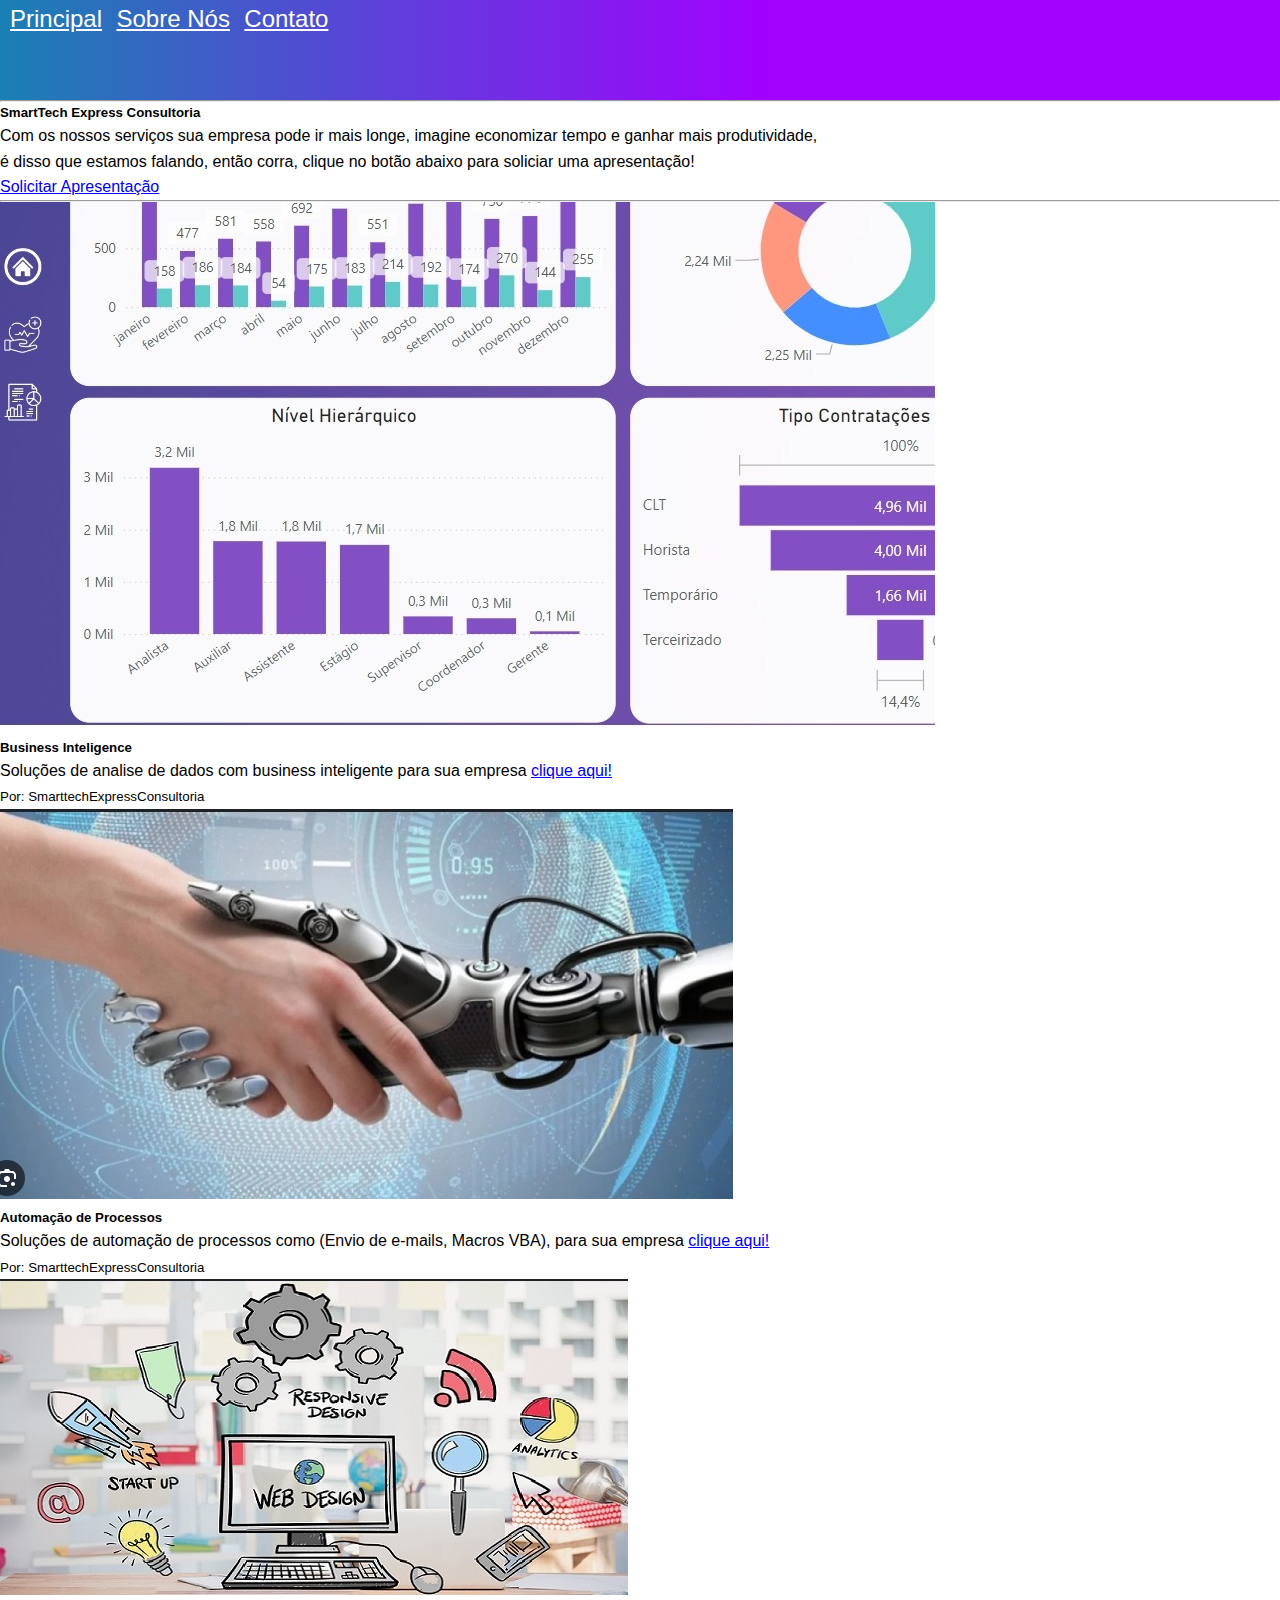
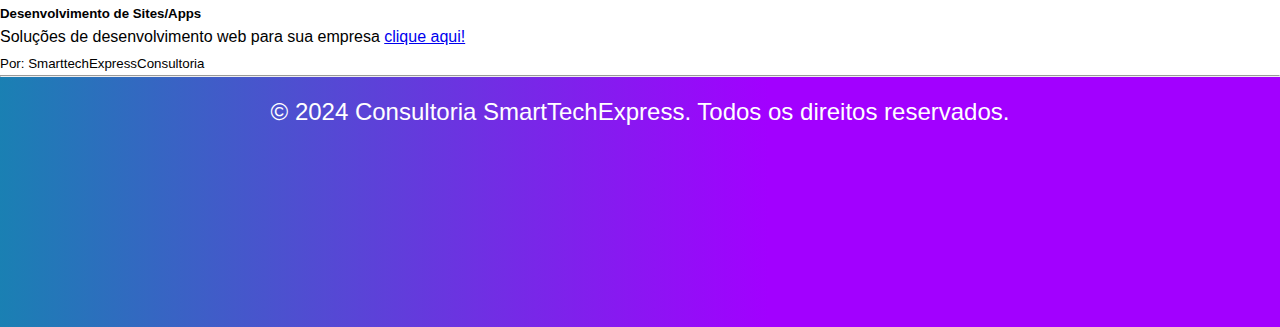
<file: index.html>
<!DOCTYPE html>
<html lang="pt-BR">
<head>
    <meta charset="UTF-8">
    <meta name="viewport" content="width=device-width, initial-scale=1.0">
    <link rel="stylesheet" href="https://stackpath.bootstrapcdn.com/bootstrap/4.1.3/css/bootstrap.min.css" integrity="sha384-MCw98/SFnGE8fJT3GXwEOngsV7Zt27NXFoaoApmYm81iuXoPkFOJwJ8ERdknLPMO" crossorigin="anonymous">
    <title>Página Principal - Consultoria</title>
    <link rel="stylesheet" href="css/styles.css">


</head>
<body>
  <header class="sticky-top">
    <nav class="sticky-top navbar navbar-dark p-4 navegacao">
        <span class="text-muted">
            <a href="index.html">Principal</a>
            <a href="sobre.html">Sobre Nós</a>
            <a href="contato.html">Contato</a>
        </span>
    </nav>        
  
  </header>
  <section class="container">
    <hr>

    <div class="card text-center">
        <div class="card-header">
          
        </div>
        <div class="card-body">
          <h5 class="card-title">SmartTech Express Consultoria</h5>
          <p class="card-text">Com os nossos serviços sua empresa pode ir mais longe, imagine economizar tempo e ganhar mais produtividade, <br>
                            é disso que estamos falando, então corra, clique no botão abaixo para soliciar uma apresentação!


          </p>
          <a href="contato.html" class="btn btn-primary">Solicitar Apresentação</a>
        </div>
        <div class="card-footer text-muted">
          
        </div>
      </div>

    <hr>

    <main>        
        <div class="card-deck">
        <div class="card">
            <img class="card-img-top" src="img/fundo.jpg" alt="Imagem de capa do card">
            <div class="card-body">
                <h5 class="card-title">Business Inteligence</h5>
                <p class="card-text">Soluções de analise de dados com business inteligente para sua empresa <a href="analise.html">clique aqui!</a></p>
                <p class="card-text"><small class="text-muted">Por: SmarttechExpressConsultoria</small></p>
            </div>
          </div>
          <div class="card">
            <img class="card-img-top" src="img/automacao.jpg" alt="Imagem de capa do card">
            <div class="card-body">
              
              <h5 class="card-title">Automação de Processos</h5>
              <p class="card-text">Soluções de automação de processos como (Envio de e-mails, Macros VBA), para sua empresa <a href="automacao.html">clique aqui!</a></p>
              <p class="card-text"><small class="text-muted">Por: SmarttechExpressConsultoria</small></p>
            </div>
          </div>
          <div class="card">
            <img class="card-img-top" src="img/desenvol.jpg" alt="Imagem de capa do card">
            <div class="card-body">
                <h5 class="card-title">Desenvolvimento de Sites/Apps</h5>
                    <p class="card-text">Soluções de desenvolvimento web para sua empresa <a href="desenvolvimento.html">clique aqui!</a></p>
                    <p class="card-text"><small class="text-muted">Por: SmarttechExpressConsultoria</small></p>
            </div>
          </div>
      </div>
    </main>
</section>
<hr>
<footer>
  <nav class="navbar navbar-dark">
   <span>
    <p>&copy; 2024 Consultoria SmartTechExpress. Todos os direitos reservados.</p>    
   </span>
</nav>        
</footer>

    <script src="js/script.js"></script>
</body>
<script src="https://code.jquery.com/jquery-3.3.1.slim.min.js" integrity="sha384-q8i/X+965DzO0rT7abK41JStQIAqVgRVzpbzo5smXKp4YfRvH+8abtTE1Pi6jizo" crossorigin="anonymous"></script>
<script src="https://cdnjs.cloudflare.com/ajax/libs/popper.js/1.14.3/umd/popper.min.js" integrity="sha384-ZMP7rVo3mIykV+2+9J3UJ46jBk0WLaUAdn689aCwoqbBJiSnjAK/l8WvCWPIPm49" crossorigin="anonymous"></script>
<script src="https://stackpath.bootstrapcdn.com/bootstrap/4.1.3/js/bootstrap.min.js" integrity="sha384-ChfqqxuZUCnJSK3+MXmPNIyE6ZbWh2IMqE241rYiqJxyMiZ6OW/JmZQ5stwEULTy" crossorigin="anonymous"></script>
</html>
</file>
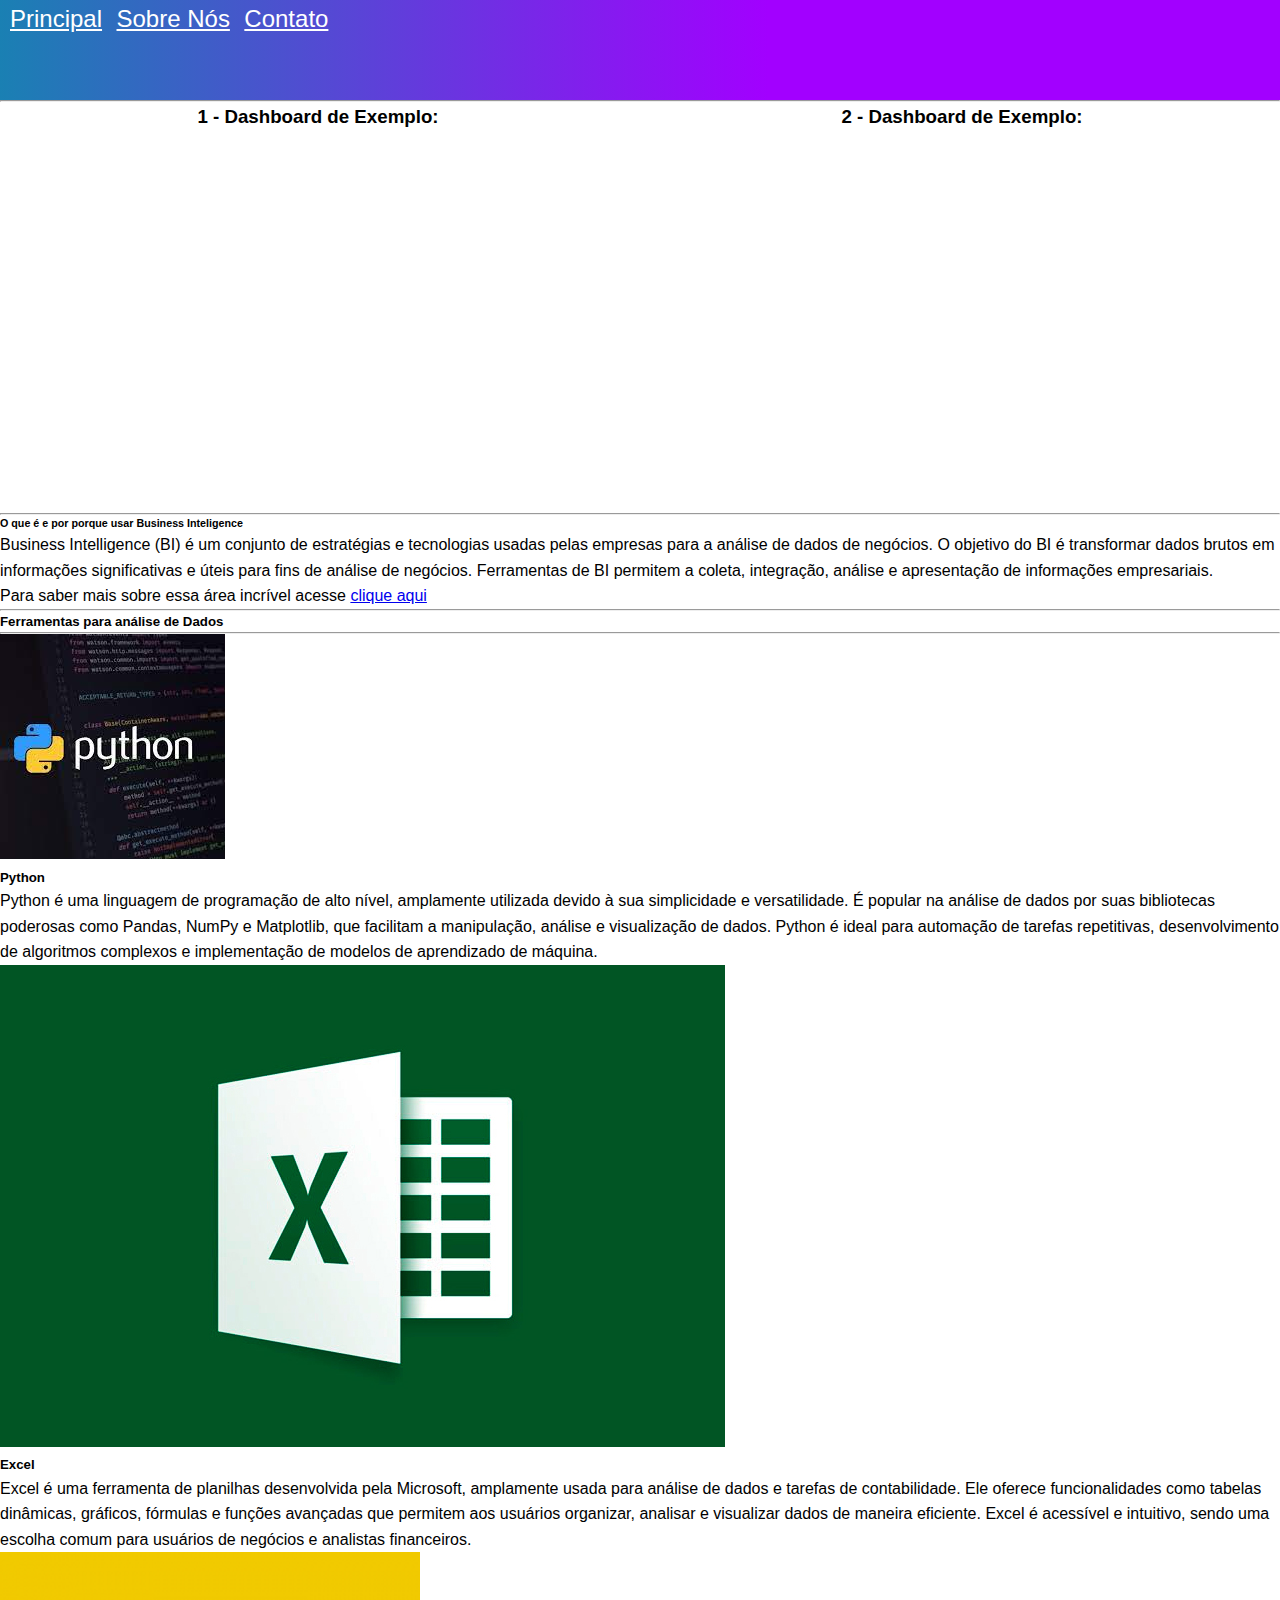
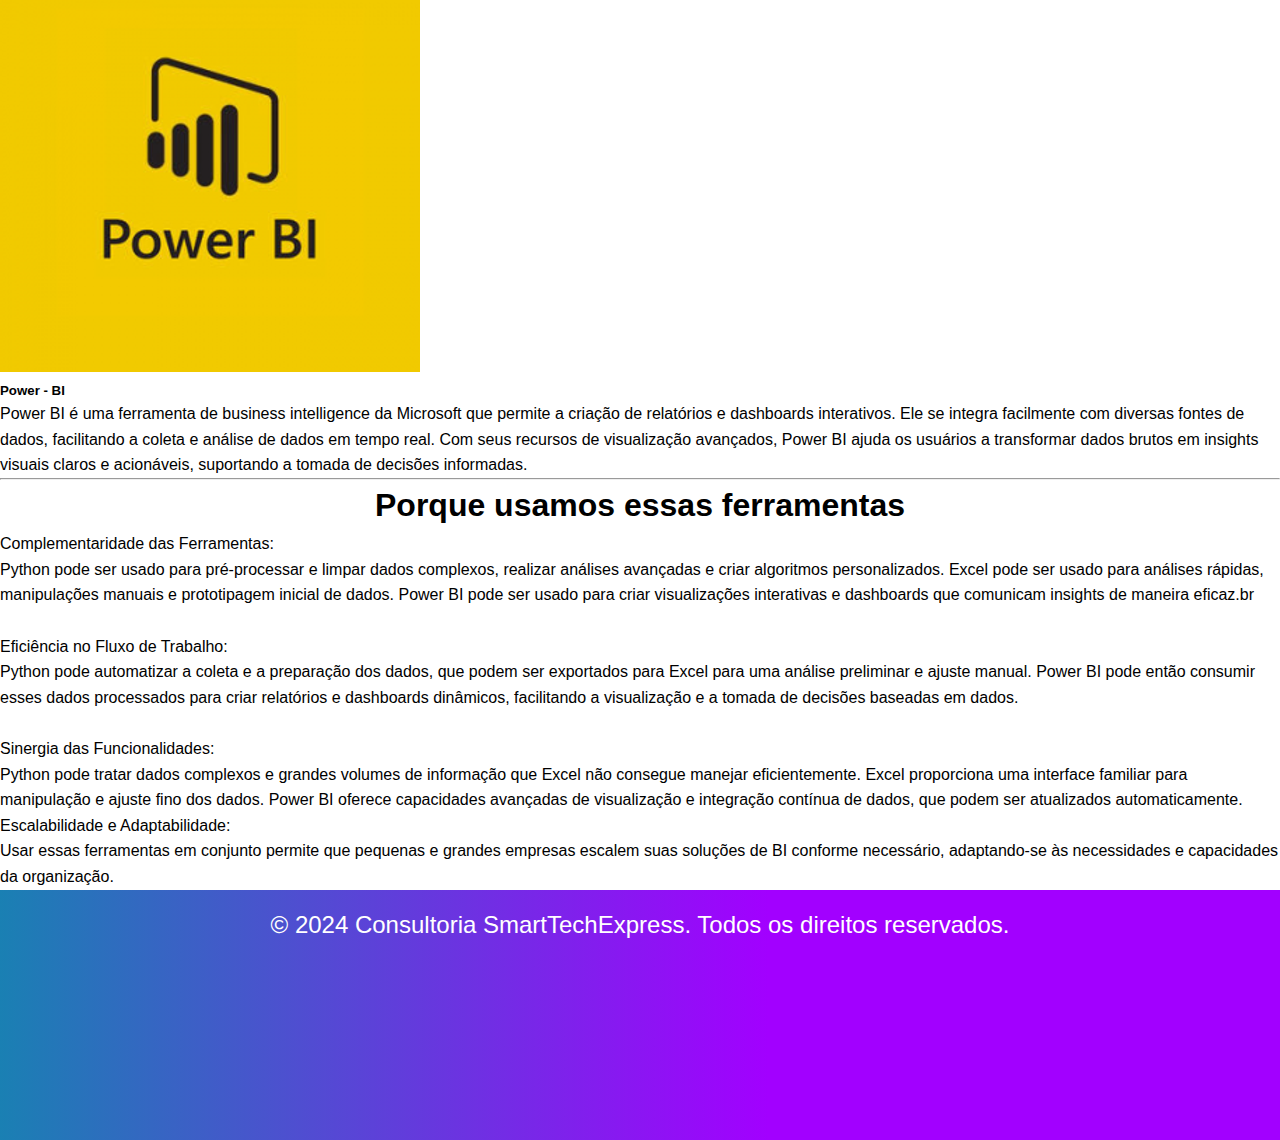
<file: analise.html>
<!DOCTYPE html>
<html lang="pt-BR">
<head>
    <meta charset="UTF-8">
    <meta name="viewport" content="width=device-width, initial-scale=1.0">
    <link rel="stylesheet" href="https://stackpath.bootstrapcdn.com/bootstrap/4.1.3/css/bootstrap.min.css" integrity="sha384-MCw98/SFnGE8fJT3GXwEOngsV7Zt27NXFoaoApmYm81iuXoPkFOJwJ8ERdknLPMO" crossorigin="anonymous">
    <title>Analise de dados & BI</title>
    <link rel="stylesheet" href="css/styles.css">
</head>
<body>
  <header class="sticky-top">
  <nav class="sticky-top navbar navbar-dark p-4 navegacao">
      <span class="text-muted">
          <a href="index.html">Principal</a>
          <a href="sobre.html">Sobre Nós</a>
          <a href="contato.html">Contato</a>
      </span>
  </nav>        

</header>

<section class="container">    
    
    <hr>
      <div id="sessaoDash">
        <div id="dash1">
          <h3>1 - Dashboard de Exemplo:</h3>
          <iframe title="DashRhApresentacao" width="100%" height="373.5" src="https://app.powerbi.com/view?r=eyJrIjoiZTlkY2IyNDAtMzMyZS00Y2JiLTg3ZjMtYmQxM2UxM2JmMTdjIiwidCI6IjU3NTkwOTdlLWE1MjEtNDRhOS1hYjc2LTRmYzAyY2JmNGJjMiJ9&pageName=3dde544fd7b8f7437e83" frameborder="0" allowFullScreen="true"></iframe>
        </div>
        <div id="dash2">
          <h3>2 - Dashboard de Exemplo:</h3>
          <iframe title="DashboardFinanceiro" width="100%" height="373.5" src="https://app.powerbi.com/view?r=eyJrIjoiYTE1MTJiZDgtNzMyOS00ZjkwLThhNDMtZDEzYjMzNTY4ZjhjIiwidCI6IjU3NTkwOTdlLWE1MjEtNDRhOS1hYjc2LTRmYzAyY2JmNGJjMiJ9" frameborder="0" allowFullScreen="true"></iframe>
        </div>
      </div>
   
    <hr>

    <div class="card text-center">
        <div class="card-header">
          <!-- <h2>Análise de Dados e Bussiness Inteligence</h2> -->

        </div>
            <div class="jumbotron">
            <h6 class="display-4">O que é e por porque usar Business Inteligence</h6>
            <p class="lead">
                Business Intelligence (BI) é um conjunto de estratégias e tecnologias usadas pelas empresas 
                para a análise de dados de negócios. O objetivo do BI é transformar dados brutos em informações significativas 
                e úteis para fins de análise de negócios. Ferramentas de BI permitem a coleta, integração, análise e apresentação de informações empresariais.

            </p>
            
            <p>Para saber mais sobre essa área incrível acesse <a href="https://blog.dsacademy.com.br/categoria/analise-de-negocios/">clique aqui</a></p>
            <!-- <a class="btn btn-primary btn-lg" href="https://blog.dsacademy.com.br/categoria/analise-de-negocios/" role="button">Leia mais</a> -->
          
          
        </div>
    </div>

    <hr>

    <main>   
        <h5>Ferramentas para análise de Dados</h2>
          
        <hr>
        <div class="card-deck">
            
            <div class="card">
              <img class="card-img-top" src="img/python.jpg" alt="Imagem de capa do card">
              <div class="card-body">
                <h5 class="card-title">Python</h5>
                <p class="card-text">
                    Python é uma linguagem de programação de alto nível, amplamente utilizada devido à sua simplicidade e versatilidade.
                     É popular na análise de dados por suas bibliotecas poderosas como Pandas, NumPy e Matplotlib, que facilitam a manipulação, 
                     análise e visualização de dados. Python é ideal para automação de tarefas repetitivas, desenvolvimento de algoritmos complexos e 
                     implementação de modelos de aprendizado de máquina.

                </p>
                <!-- <p class="card-text"><small class="text-muted">Atualizados 3 minutos atrás</small></p> -->
              </div>
            </div>
            <div class="card">
              <img class="card-img-top" src="img/excel.jpg" alt="Imagem de capa do card">
              <div class="card-body">
                <h5 class="card-title">Excel</h5>
                <p class="card-text">
                    Excel é uma ferramenta de planilhas desenvolvida pela Microsoft, amplamente usada para análise de dados e tarefas de contabilidade. 
                    Ele oferece funcionalidades como tabelas dinâmicas, gráficos, fórmulas e funções avançadas que permitem aos usuários organizar, 
                    analisar e visualizar dados de maneira eficiente. 
                    
                    Excel é acessível e intuitivo, sendo uma escolha comum para usuários de negócios e analistas financeiros.

                </p>
                <!-- <p class="card-text"><small class="text-muted">Atualizados 3 minutos atrás</small></p> -->
              </div>
            </div>
            <div class="card">
              <img class="card-img-top" src="img/powerbi.jpg" alt="Imagem de capa do card">
              <div class="card-body">
                <h5 class="card-title">Power - BI</h5>
                <p class="card-text">
                    Power BI é uma ferramenta de business intelligence da Microsoft que permite a criação de relatórios
                     e dashboards interativos. Ele se integra facilmente com diversas fontes de dados, facilitando a coleta e análise de dados em tempo real. Com seus recursos de visualização avançados, Power BI ajuda os usuários a transformar dados brutos em insights visuais claros e acionáveis, suportando a tomada de decisões informadas.

                </p>
                <!-- <p class="card-text"><small class="text-muted">Atualizados 3 minutos atrás</small></p> -->
              </div>
            </div>
        </div>     

          <hr>

          <div class="jumbotron jumbotron-fluid">
            <div class="container">
              <h1 class="display-4">Porque usamos essas ferramentas</h1>
              <p class="lead">

                Complementaridade das Ferramentas:
                <br>
                              
                Python pode ser usado para pré-processar e limpar dados complexos, realizar análises avançadas e criar algoritmos personalizados.
                Excel pode ser usado para análises rápidas, manipulações manuais e prototipagem inicial de dados.
                Power BI pode ser usado para criar visualizações interativas e dashboards que comunicam insights de maneira eficaz.br
                <br><br>
                Eficiência no Fluxo de Trabalho: <br>
                Python pode automatizar a coleta e a preparação dos dados, que podem ser exportados para Excel para uma análise preliminar e ajuste manual.
                Power BI pode então consumir esses dados processados para criar relatórios e dashboards dinâmicos, facilitando a visualização e a tomada de decisões baseadas em dados.
                <br><br>
                Sinergia das Funcionalidades:
                <br>
                Python pode tratar dados complexos e grandes volumes de informação que Excel não consegue manejar eficientemente.
                Excel proporciona uma interface familiar para manipulação e ajuste fino dos dados.
                Power BI oferece capacidades avançadas de visualização e integração contínua de dados, que podem ser atualizados automaticamente.
                Escalabilidade e Adaptabilidade:
                <br>
                Usar essas ferramentas em conjunto permite que pequenas e grandes empresas escalem suas soluções de BI conforme necessário, adaptando-se às necessidades e capacidades da organização.


              </p>
            </div>
          </div>

    </main>
</section>
    <footer>
         <nav class="navbar navbar-dark">
          <span>
            <p>&copy; 2024 Consultoria SmartTechExpress. Todos os direitos reservados.</p>    
          </span>
      </nav>        
    </footer>

    <script src="js/script.js"></script>
</body>
<script src="https://code.jquery.com/jquery-3.3.1.slim.min.js" integrity="sha384-q8i/X+965DzO0rT7abK41JStQIAqVgRVzpbzo5smXKp4YfRvH+8abtTE1Pi6jizo" crossorigin="anonymous"></script>
<script src="https://cdnjs.cloudflare.com/ajax/libs/popper.js/1.14.3/umd/popper.min.js" integrity="sha384-ZMP7rVo3mIykV+2+9J3UJ46jBk0WLaUAdn689aCwoqbBJiSnjAK/l8WvCWPIPm49" crossorigin="anonymous"></script>
<script src="https://stackpath.bootstrapcdn.com/bootstrap/4.1.3/js/bootstrap.min.js" integrity="sha384-ChfqqxuZUCnJSK3+MXmPNIyE6ZbWh2IMqE241rYiqJxyMiZ6OW/JmZQ5stwEULTy" crossorigin="anonymous"></script>
</html>
</file>
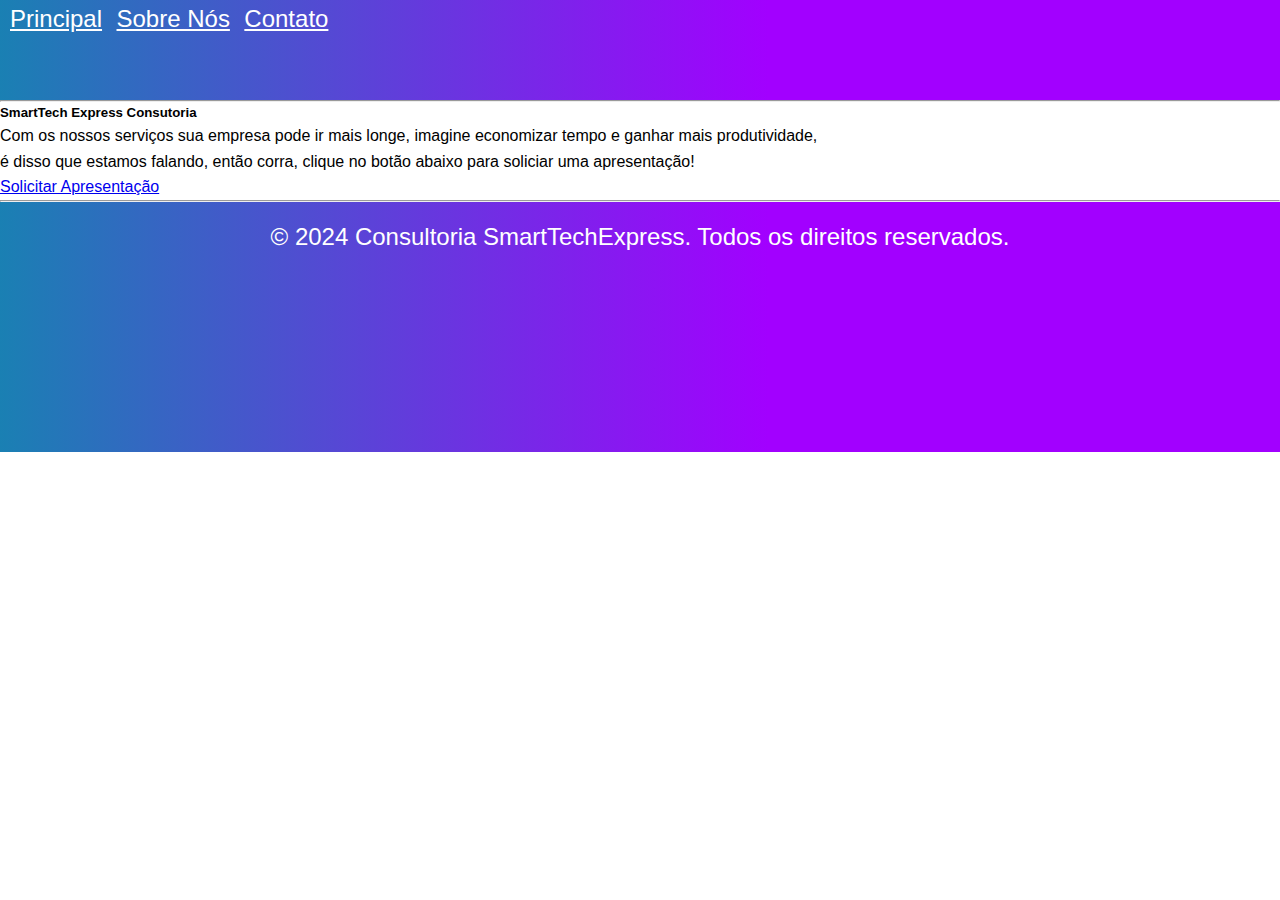
<file: automacao.html>
<!DOCTYPE html>
<html lang="pt-BR">
<head>
    <meta charset="UTF-8">
    <meta name="viewport" content="width=device-width, initial-scale=1.0">
    <link rel="stylesheet" href="https://stackpath.bootstrapcdn.com/bootstrap/4.1.3/css/bootstrap.min.css" integrity="sha384-MCw98/SFnGE8fJT3GXwEOngsV7Zt27NXFoaoApmYm81iuXoPkFOJwJ8ERdknLPMO" crossorigin="anonymous">
    <title>Analise de dados & BI</title>
    <link rel="stylesheet" href="css/styles.css">
</head>
<body>
  <header class="sticky-top">
    <nav class="sticky-top navbar navbar-dark p-4 navegacao">
        <span class="text-muted">
            <a href="index.html">Principal</a>
            <a href="sobre.html">Sobre Nós</a>
            <a href="contato.html">Contato</a>
        </span>
    </nav>        
  
  </header>

<section class="container">
    <hr>

    <div class="card text-center">
        <div class="card-header">
          
        </div>
        <div class="card-body">
          <h5 class="card-title">SmartTech Express Consutoria</h5>
          <p class="card-text">Com os nossos serviços sua empresa pode ir mais longe, imagine economizar tempo e ganhar mais produtividade, <br>
                            é disso que estamos falando, então corra, clique no botão abaixo para soliciar uma apresentação!


          </p>
          <a href="contato.html" class="btn btn-primary">Solicitar Apresentação</a>
        </div>
        <div class="card-footer text-muted">
          
        </div>
      </div>

    <hr>

    <main>        

    </main>
  
 </section>
      <footer>
        <nav class="navbar navbar-dark">
         <span>
          <p>&copy; 2024 Consultoria SmartTechExpress. Todos os direitos reservados.</p>    
         </span>
     </nav>        
  </footer>

    <script src="js/script.js"></script>
</body>
<script src="https://code.jquery.com/jquery-3.3.1.slim.min.js" integrity="sha384-q8i/X+965DzO0rT7abK41JStQIAqVgRVzpbzo5smXKp4YfRvH+8abtTE1Pi6jizo" crossorigin="anonymous"></script>
<script src="https://cdnjs.cloudflare.com/ajax/libs/popper.js/1.14.3/umd/popper.min.js" integrity="sha384-ZMP7rVo3mIykV+2+9J3UJ46jBk0WLaUAdn689aCwoqbBJiSnjAK/l8WvCWPIPm49" crossorigin="anonymous"></script>
<script src="https://stackpath.bootstrapcdn.com/bootstrap/4.1.3/js/bootstrap.min.js" integrity="sha384-ChfqqxuZUCnJSK3+MXmPNIyE6ZbWh2IMqE241rYiqJxyMiZ6OW/JmZQ5stwEULTy" crossorigin="anonymous"></script>
</html>
</file>
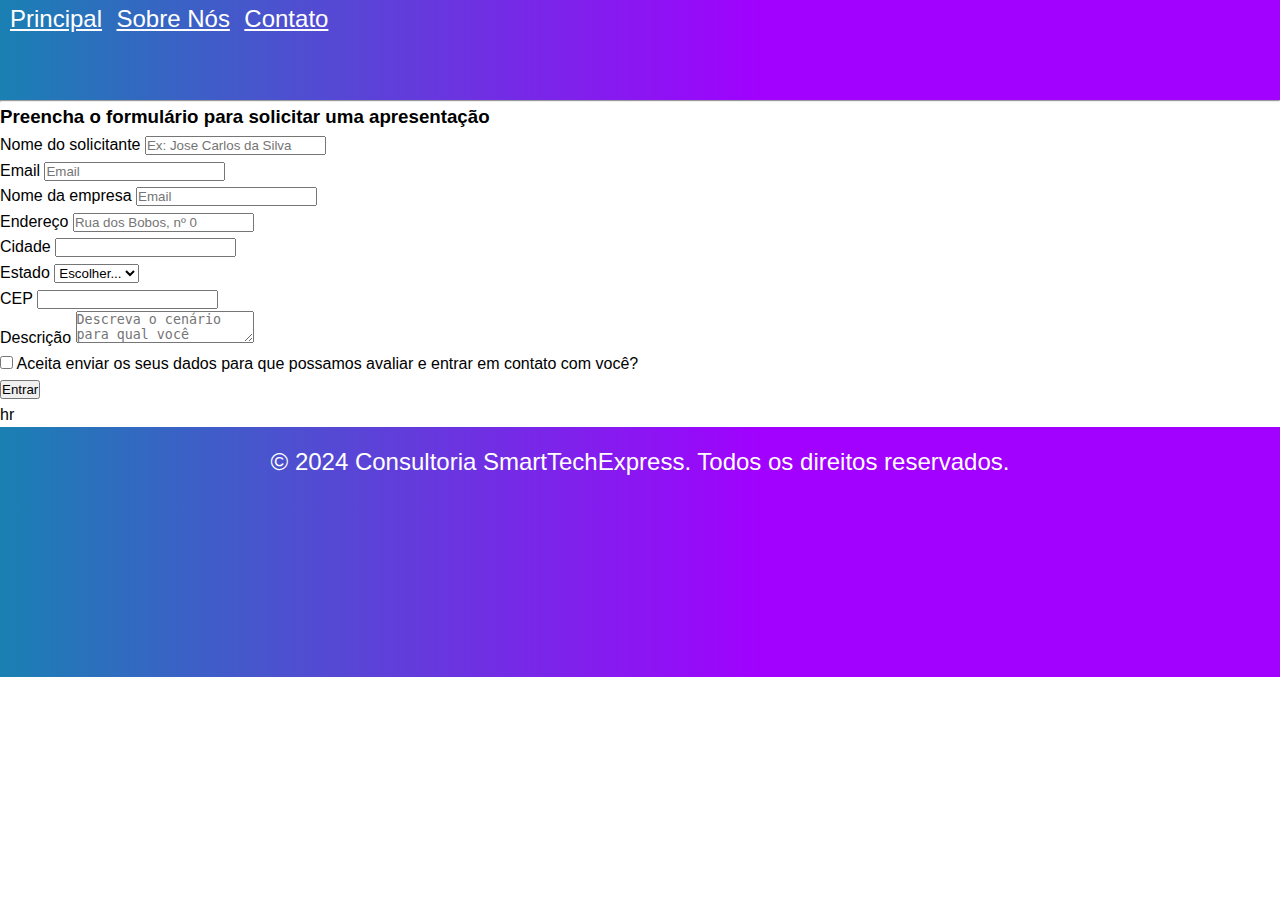
<file: contato.html>
<!DOCTYPE html>
<html lang="pt-BR">
<head>
    <meta charset="UTF-8">
    <meta name="viewport" content="width=device-width, initial-scale=1.0">
    <link rel="stylesheet" href="https://stackpath.bootstrapcdn.com/bootstrap/4.1.3/css/bootstrap.min.css" integrity="sha384-MCw98/SFnGE8fJT3GXwEOngsV7Zt27NXFoaoApmYm81iuXoPkFOJwJ8ERdknLPMO" crossorigin="anonymous">
    <title>Contato - Consultoria</title>
    <link rel="stylesheet" href="css/styles.css">
</head>
<body>
  <header class="sticky-top">
    <nav class="sticky-top navbar navbar-dark p-4 navegacao">
        <span class="text-muted">
            <a href="index.html">Principal</a>
            <a href="sobre.html">Sobre Nós</a>
            <a href="contato.html">Contato</a>
        </span>
    </nav>        
  
  </header>
<section class="container">
    <hr>
      <main>
          <section class="contact">
              <div>
                  <form>
                      <h3>Preencha o formulário para solicitar uma apresentação</h3>
                      <div class="form-group">
                          <label for="nome">Nome do solicitante</label>
                          <input type="text" class="form-control" id="nome" placeholder="Ex: Jose Carlos da Silva">
                        </div>
                      <div class="form-row">
                        <div class="form-group col-md-6">
                          <label for="inputEmail4">Email</label>
                          <input type="email" class="form-control" id="inputEmail4" placeholder="Email">
                        </div>
                        <div class="form-group col-md-6">
                          <label for="inputEmail4">Nome da empresa</label>
                          <input type="email" class="form-control" id="inputEmail4" placeholder="Email">
                        </div>                  
                      </div>
                      <div class="form-group">
                        <label for="inputAddress">Endereço</label>
                        <input type="text" class="form-control" id="inputAddress" placeholder="Rua dos Bobos, nº 0">
                      </div>                
                      <div class="form-row">
                        <div class="form-group col-md-6">
                          <label for="inputCity">Cidade</label>
                          <input type="text" class="form-control" id="inputCity">
                        </div>
                        <div class="form-group col-md-4">
                          <label for="inputEstado">Estado</label>
                          <select id="inputEstado" class="form-control">
                            <option selected>Escolher...</option>
                            <option>...</option>
                          </select>
                        </div>
                        <div class="form-group col-md-2">
                          <label for="inputCEP">CEP</label>
                          <input type="text" class="form-control" id="inputCEP">
                        </div>
                      </div>
                      <div class="form-group">
                          <label for="descri">Descrição</label>
                          <textarea name="descri" id="descri" placeholder="Descreva o cenário para qual você procura uma solução..."></textarea>
                        </div>
                      <div class="form-group">
                        <div class="form-check">
                          <input class="form-check-inpu" type="checkbox" id="descricao">
                          <label class="form-check-label" for="descricao">
                            Aceita enviar os seus dados para que possamos avaliar e entrar em contato com você?
                          </label>
                        </div>
                      </div>
                      <button type="submit" class="btn btn-primary">Entrar</button>
                    </form>
              </div>
            
      </main>


</section>
hr
<footer>
  <nav class="navbar navbar-dark">
    <span>
      <p>&copy; 2024 Consultoria SmartTechExpress. Todos os direitos reservados.</p>    
    </span>
  </nav>        
</footer>
    <script src="js/script.js"></script>
</body>
<script src="https://code.jquery.com/jquery-3.3.1.slim.min.js" integrity="sha384-q8i/X+965DzO0rT7abK41JStQIAqVgRVzpbzo5smXKp4YfRvH+8abtTE1Pi6jizo" crossorigin="anonymous"></script>
<script src="https://cdnjs.cloudflare.com/ajax/libs/popper.js/1.14.3/umd/popper.min.js" integrity="sha384-ZMP7rVo3mIykV+2+9J3UJ46jBk0WLaUAdn689aCwoqbBJiSnjAK/l8WvCWPIPm49" crossorigin="anonymous"></script>
<script src="https://stackpath.bootstrapcdn.com/bootstrap/4.1.3/js/bootstrap.min.js" integrity="sha384-ChfqqxuZUCnJSK3+MXmPNIyE6ZbWh2IMqE241rYiqJxyMiZ6OW/JmZQ5stwEULTy" crossorigin="anonymous"></script>
</html>
</file>
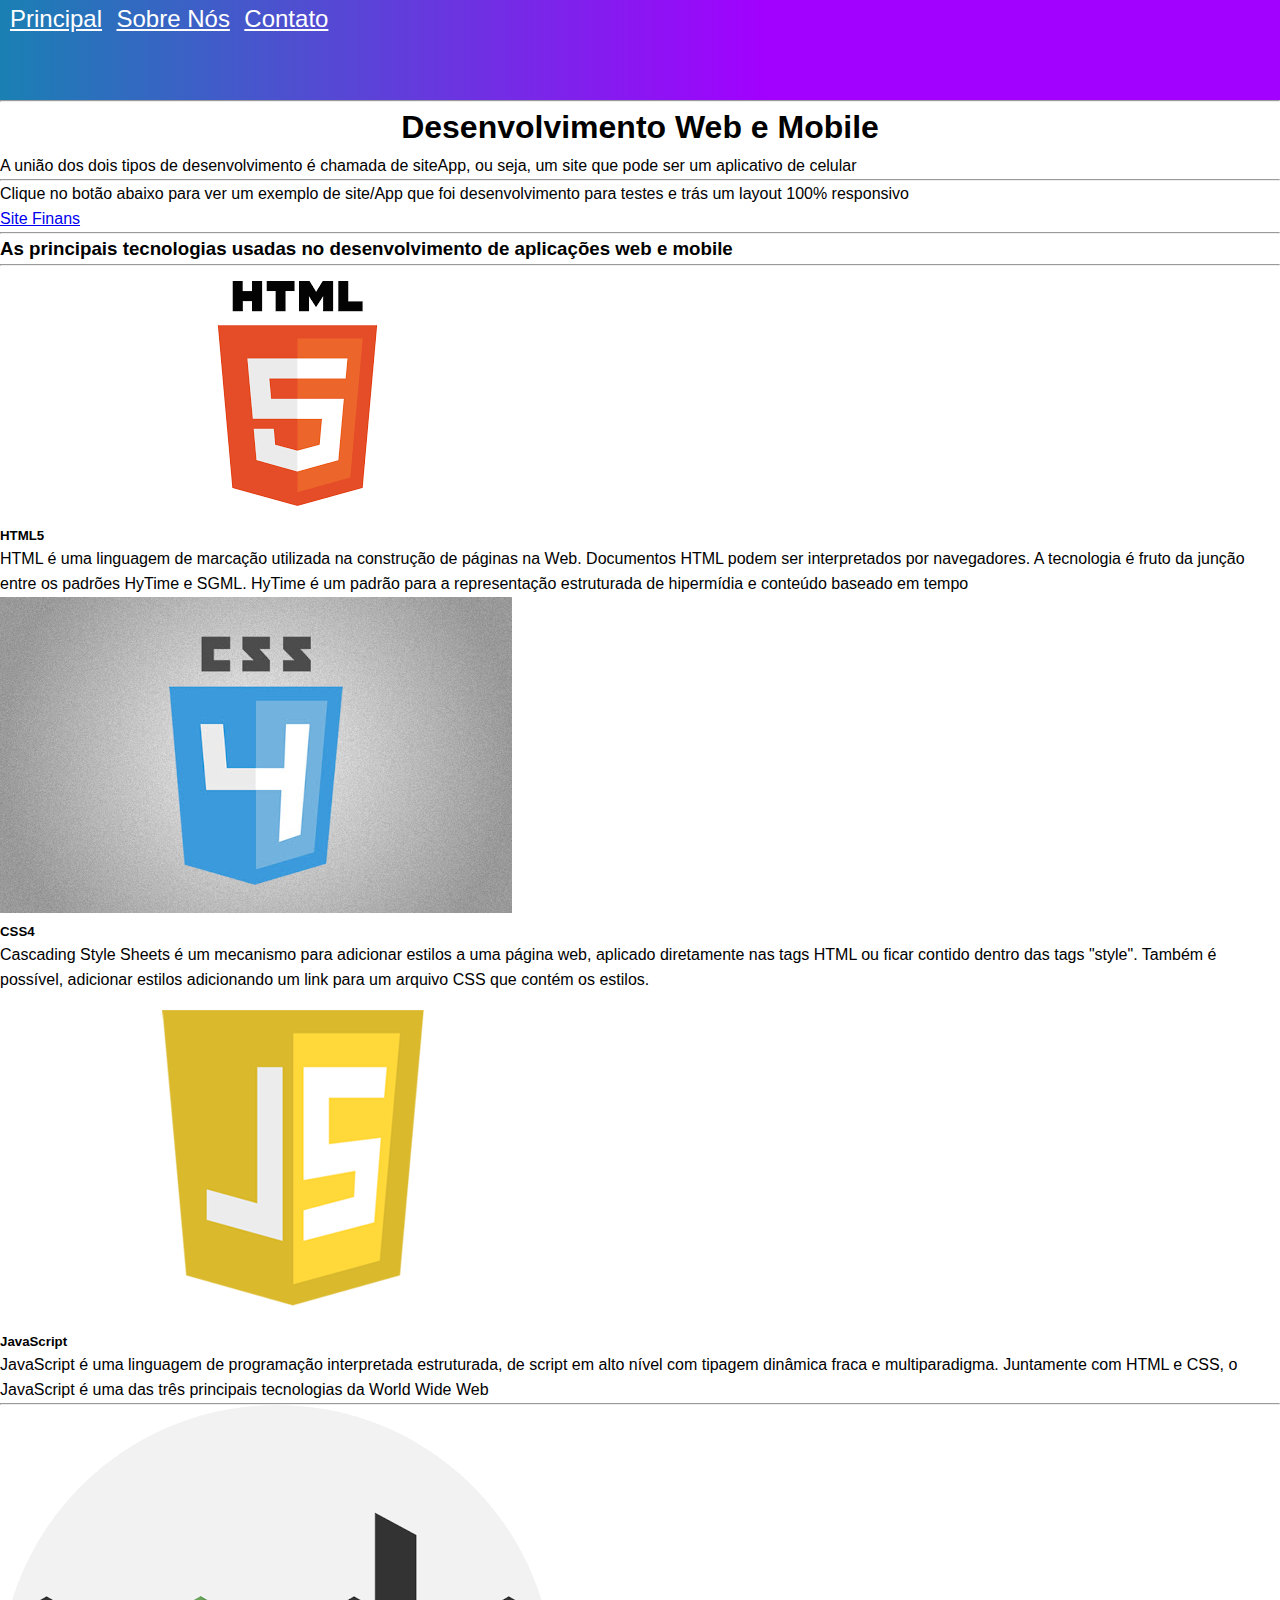
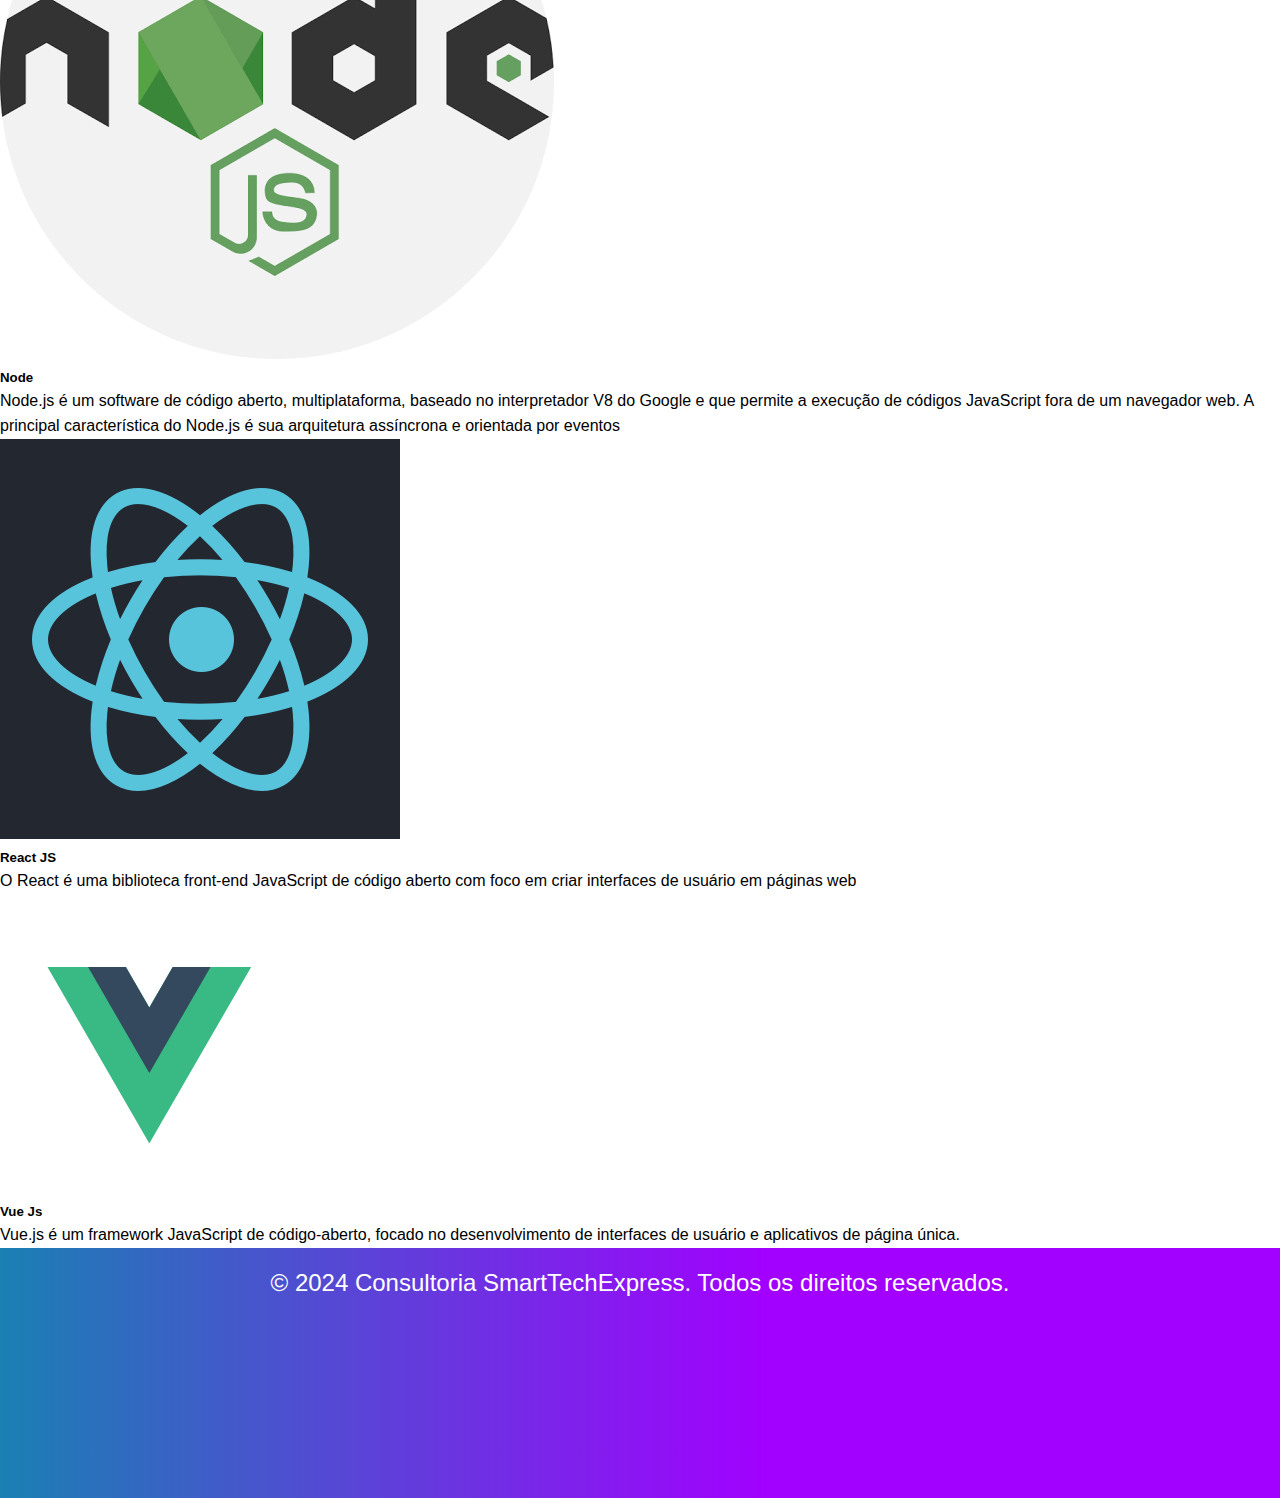
<file: desenvolvimento.html>
<!DOCTYPE html>
<html lang="pt-BR">
<head>
    <meta charset="UTF-8">
    <meta name="viewport" content="width=device-width, initial-scale=1.0">
    <link rel="stylesheet" href="https://stackpath.bootstrapcdn.com/bootstrap/4.1.3/css/bootstrap.min.css" integrity="sha384-MCw98/SFnGE8fJT3GXwEOngsV7Zt27NXFoaoApmYm81iuXoPkFOJwJ8ERdknLPMO" crossorigin="anonymous">
    <title>Analise de dados & BI</title>
    <link rel="stylesheet" href="css/styles.css">
</head>
<body>
  <header class="sticky-top">
    <nav class="sticky-top navbar navbar-dark p-4 navegacao">
        <span class="text-muted">
            <a href="index.html">Principal</a>
            <a href="sobre.html">Sobre Nós</a>
            <a href="contato.html">Contato</a>
        </span>
    </nav>        
  
  </header>
<section class="container">
  <hr>
    <main>        

      <div class="jumbotron">
        <h1 class="display-4">Desenvolvimento Web e Mobile</h1>
        <p class="lead">A união dos dois tipos de desenvolvimento é chamada de siteApp, ou seja, um site que pode ser um aplicativo de celular</p>
        <hr class="my-4">
        <p>Clique no botão abaixo para ver um exemplo de 
          site/App que foi desenvolvimento para testes e trás um layout 100% responsivo
            </p>
        <a class="btn btn-primary btn-lg" href="https://ftreitasyuri.github.io/finansprojeto/" role="button" target="_blank">Site Finans</a>
      </div>

    </main>
    <hr>
    <div>
      <h3>As principais tecnologias usadas no desenvolvimento de aplicações web e mobile</h3>
    <hr>
      <div class="card-deck">
        
        <div class="card">
          <img class="card-img-top" src="img/html.png" alt="Imagem de capa do card">
          <div class="card-body">
            <h5 class="card-title">HTML5</h5>
            <p class="card-text">
              HTML é uma linguagem de marcação utilizada na construção de páginas na Web. Documentos HTML podem ser interpretados por navegadores. A tecnologia é fruto da junção entre os padrões HyTime e SGML.
              HyTime é um padrão para a representação estruturada de hipermídia e conteúdo baseado em tempo
            </p>
          </div>
          <div class="card-footer">
            <!-- <small class="text-muted">Atualizados 3 minutos atrás</small> -->
          </div>
        </div>
        <div class="card">
          <img class="card-img-top" src="img/css.jpg" alt="Imagem de capa do card">
          <div class="card-body">
            <h5 class="card-title">CSS4</h5>
            <p class="card-text">
              Cascading Style Sheets é um mecanismo para adicionar estilos a uma página web, aplicado diretamente nas tags HTML ou ficar contido dentro das tags "style". 
              Também é possível, adicionar estilos adicionando um link para um arquivo CSS que contém os estilos.
            </p>
          </div>
          <div class="card-footer">
            <!-- <small class="text-muted">Atualizados 3 minutos atrás</small> -->
          </div>
        </div>
        <div class="card">
          <img class="card-img-top" src="img/javaScript.png" alt="Imagem de capa do card">
          <div class="card-body">
            <h5 class="card-title">JavaScript</h5>
            <p class="card-text">
              JavaScript é uma linguagem de programação interpretada estruturada, de script em alto nível com tipagem dinâmica fraca e multiparadigma. 
              Juntamente com HTML e CSS, o JavaScript é uma das três principais tecnologias da World Wide Web
            </p>
          </div>
          <div class="card-footer">
            <!-- <small class="text-muted">Atualizados 3 minutos atrás</small> -->
          </div>
        </div>
      </div>
      <hr>
      <div class="card-deck">
        <div class="card">
          <img class="card-img-top" src="img/node.png" alt="Imagem de capa do card">
          <div class="card-body">
            <h5 class="card-title">Node</h5>
            <p class="card-text">
              Node.js é um software de código aberto, multiplataforma, baseado no interpretador V8 do Google e que permite a execução de códigos JavaScript fora de um navegador web.
               A principal característica do Node.js é sua arquitetura assíncrona e orientada por eventos
            </p>
          </div>
          <div class="card-footer">
            <!-- <small class="text-muted">Atualizados 3 minutos atrás</small> -->
          </div>
        </div>
        <div class="card">
          <img class="card-img-top" src="img/react.png" alt="Imagem de capa do card">
          <div class="card-body">
            <h5 class="card-title">React JS</h5>
            <p class="card-text">
              O React é uma biblioteca front-end JavaScript de código aberto com foco em criar interfaces de usuário em páginas web
            </p>
          </div>
          <div class="card-footer">
            <!-- <small class="text-muted">Atualizados 3 minutos atrás</small> -->
          </div>
        </div>
        <div class="card">
          <img class="card-img-top" src="img/vue.png" alt="Imagem de capa do card">
          <div class="card-body">
            <h5 class="card-title">Vue Js</h5>
            <p class="card-text">
              Vue.js é um framework JavaScript de código-aberto, focado no desenvolvimento de interfaces de usuário e aplicativos de página única.
            </p>
          </div>
          <div class="card-footer">
            <!-- <small class="text-muted"></small> -->
          </div>
        </div>
      </div>
    </div>

  </section>
    <footer>
      <nav class="navbar navbar-dark">
       <span>
         <p>&copy; 2024 Consultoria SmartTechExpress. Todos os direitos reservados.</p>    
       </span>
   </nav>        
 </footer>


    <script src="js/script.js"></script>
</body>
<script src="https://code.jquery.com/jquery-3.3.1.slim.min.js" integrity="sha384-q8i/X+965DzO0rT7abK41JStQIAqVgRVzpbzo5smXKp4YfRvH+8abtTE1Pi6jizo" crossorigin="anonymous"></script>
<script src="https://cdnjs.cloudflare.com/ajax/libs/popper.js/1.14.3/umd/popper.min.js" integrity="sha384-ZMP7rVo3mIykV+2+9J3UJ46jBk0WLaUAdn689aCwoqbBJiSnjAK/l8WvCWPIPm49" crossorigin="anonymous"></script>
<script src="https://stackpath.bootstrapcdn.com/bootstrap/4.1.3/js/bootstrap.min.js" integrity="sha384-ChfqqxuZUCnJSK3+MXmPNIyE6ZbWh2IMqE241rYiqJxyMiZ6OW/JmZQ5stwEULTy" crossorigin="anonymous"></script>
</html>
</file>
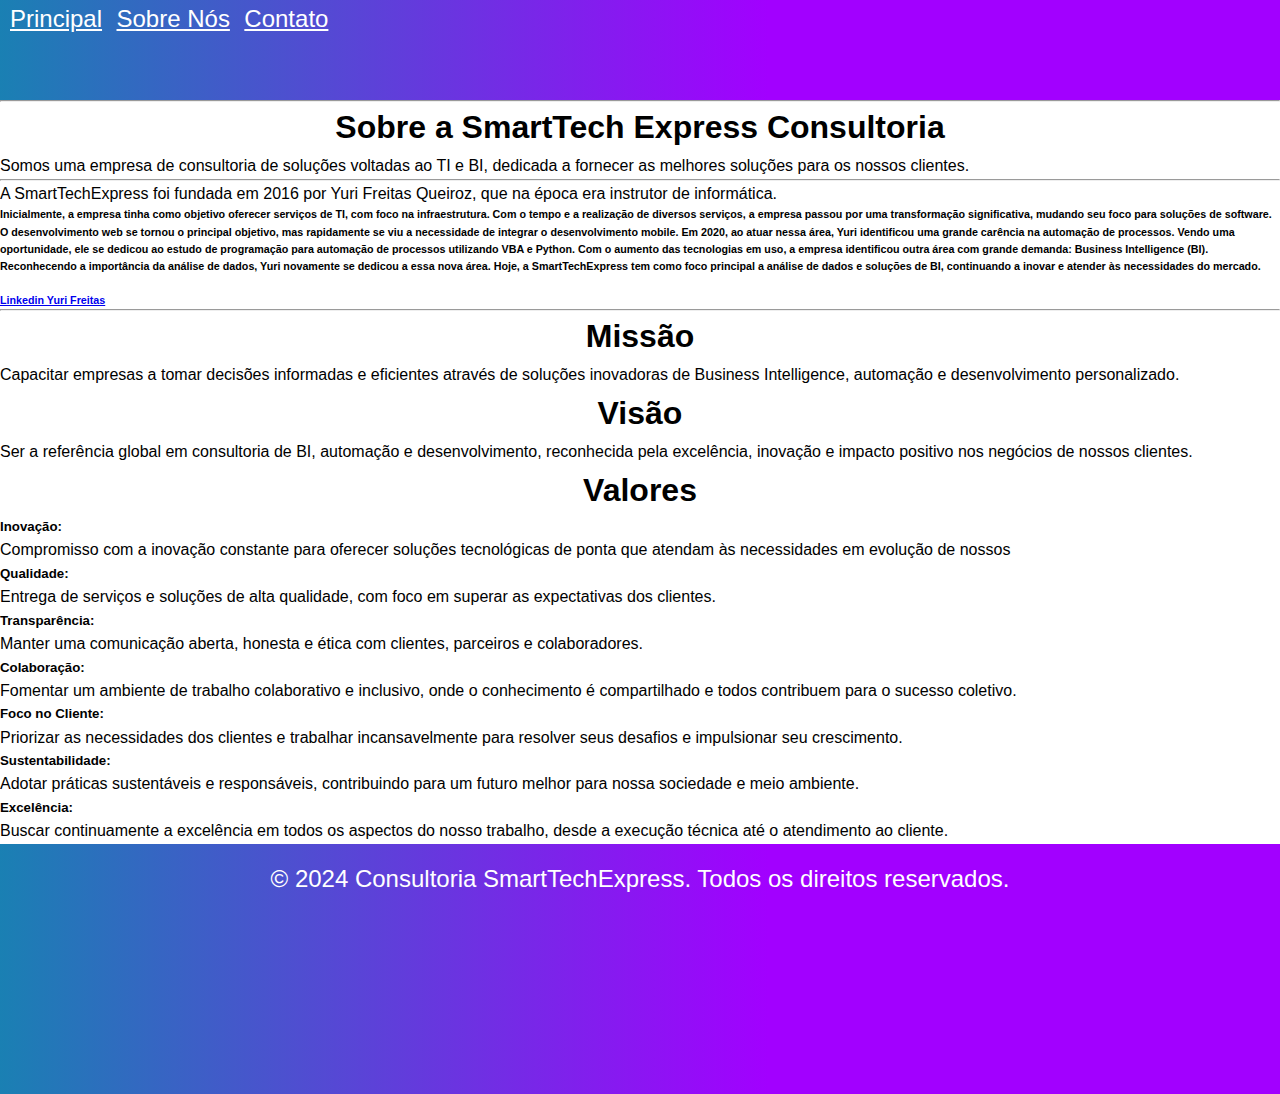
<file: sobre.html>
<!DOCTYPE html>
<html lang="pt-BR">
<head>
    <meta charset="UTF-8">
    <meta name="viewport" content="width=device-width, initial-scale=1.0">
    <link rel="stylesheet" href="https://stackpath.bootstrapcdn.com/bootstrap/4.1.3/css/bootstrap.min.css" integrity="sha384-MCw98/SFnGE8fJT3GXwEOngsV7Zt27NXFoaoApmYm81iuXoPkFOJwJ8ERdknLPMO" crossorigin="anonymous">
    <title>Sobre Nós - Consultoria</title>
    <link rel="stylesheet" href="css/styles.css">
</head>
<body>
    <header class="sticky-top">
        <nav class="sticky-top navbar navbar-dark p-4 navegacao">
            <span class="text-muted">
                <a href="index.html">Principal</a>
                <a href="sobre.html">Sobre Nós</a>
                <a href="contato.html">Contato</a>
            </span>
        </nav>        
      
      </header>
    <section class="container">
    <hr>
    <main class="missaoVisaoValores">       

        <div class="jumbotron">
            <h1 class="display-4">Sobre a SmartTech Express Consultoria</h1>
            <p class="lead">
                Somos uma empresa de consultoria de soluções voltadas ao TI e BI, dedicada a fornecer as melhores soluções para os nossos clientes.
            </p>
            <hr class="my-4">
            <h7> A SmartTechExpress foi fundada em 2016 por Yuri Freitas Queiroz, que na época era instrutor de informática.</h7>
            <h6>
               Inicialmente, a empresa tinha como objetivo oferecer serviços de TI, com foco na infraestrutura. Com o tempo e a realização de diversos serviços, a empresa passou por uma transformação significativa, mudando seu foco para soluções de software.

O desenvolvimento web se tornou o principal objetivo, mas rapidamente se viu a necessidade de integrar o desenvolvimento mobile. Em 2020, ao atuar nessa área, Yuri identificou uma grande carência na automação de processos. Vendo uma oportunidade, ele se dedicou ao estudo de programação para automação de processos utilizando VBA e Python.

Com o aumento das tecnologias em uso, a empresa identificou outra área com grande demanda: Business Intelligence (BI). Reconhecendo a importância da análise de dados, Yuri novamente se dedicou a essa nova área. Hoje, a SmartTechExpress tem como foco principal a análise de dados e soluções de BI, continuando a inovar e atender às necessidades do mercado.<br><br>
                
                <a class="btn btn-primary btn-lg" href="https://www.linkedin.com/in/yuri-queiroz-77552419a/" role="button" target="_blank">Linkedin Yuri Freitas</a>
                

            </h6>
            <!-- <a class="btn btn-primary btn-lg" href="#" role="button">Leia mais</a> -->
        </div>
        <hr>
        <div class="jumbotron jumbotron-fluid">
            <div class="container">
              <h1 class="display-6">Missão</h1>
              <p class="lead">Capacitar empresas a tomar decisões informadas e eficientes através de soluções inovadoras de Business Intelligence, automação e desenvolvimento personalizado.</p>
            </div>
        </div>

        <div class="jumbotron jumbotron-fluid">
            <div class="container">
              <h1 class="display-6">Visão</h1>
              <p class="lead">Ser a referência global em consultoria de BI, automação e desenvolvimento, reconhecida pela excelência, inovação e impacto positivo nos negócios de nossos clientes.</p>
            </div>
        </div>

        <div class="jumbotron jumbotron-fluid">
            <div class="container">
              <h1 class="display-6">Valores</h1>
              <p class="lead">
            <h5> Inovação:</h5> Compromisso com a inovação constante para oferecer soluções tecnológicas de ponta que atendam às necessidades em evolução de nossos <clientes class="br"></clientes>
<h5>Qualidade:</h5> Entrega de serviços e soluções de alta qualidade, com foco em superar as expectativas dos clientes. <br>
<h5>Transparência:</h5> Manter uma comunicação aberta, honesta e ética com clientes, parceiros e colaboradores. <br>
<h5>Colaboração:</h5> Fomentar um ambiente de trabalho colaborativo e inclusivo, onde o conhecimento é compartilhado e todos contribuem para o sucesso coletivo. <br>
<h5>Foco no Cliente:</h5> Priorizar as necessidades dos clientes e trabalhar incansavelmente para resolver seus desafios e impulsionar seu crescimento. <br>
<h5>Sustentabilidade:</h5> Adotar práticas sustentáveis e responsáveis, contribuindo para um futuro melhor para nossa sociedade e meio ambiente. <br>
<h5>Excelência:</h5> Buscar continuamente a excelência em todos os aspectos do nosso trabalho, desde a execução técnica até o atendimento ao cliente. <br>

              </p>
            </div>
        </div>

    </main>

</section>
<footer>
    <nav class="navbar navbar-dark">
     <span >
        <p>&copy; 2024 Consultoria SmartTechExpress. Todos os direitos reservados.</p>    
     </span>
 </nav>        
</footer>

    <script src="js/script.js"></script>
</body>

<script src="https://code.jquery.com/jquery-3.3.1.slim.min.js" integrity="sha384-q8i/X+965DzO0rT7abK41JStQIAqVgRVzpbzo5smXKp4YfRvH+8abtTE1Pi6jizo" crossorigin="anonymous"></script>
<script src="https://cdnjs.cloudflare.com/ajax/libs/popper.js/1.14.3/umd/popper.min.js" integrity="sha384-ZMP7rVo3mIykV+2+9J3UJ46jBk0WLaUAdn689aCwoqbBJiSnjAK/l8WvCWPIPm49" crossorigin="anonymous"></script>
<script src="https://stackpath.bootstrapcdn.com/bootstrap/4.1.3/js/bootstrap.min.js" integrity="sha384-ChfqqxuZUCnJSK3+MXmPNIyE6ZbWh2IMqE241rYiqJxyMiZ6OW/JmZQ5stwEULTy" crossorigin="anonymous"></script>
</html>
</file>
<file: css/styles.css>
/* Estilização base */
* {
    margin: 0;
    padding: 0;
    box-sizing: border-box;
}

body {
    font-family: 'Gill Sans', 'Gill Sans MT', Calibri, 'Trebuchet MS', sans-serif;
    line-height: 1.6;

}

.container {
    width: 100%;
    margin: 0 auto;

}




.navegacao{
    background-color: 	#1a80b3;
    /* background-image: url('../img/bgnav.jpg'); */
    background-image: linear-gradient(
        to left,
        rgb(162, 0, 255)40%,
        #1a80b3
    );
    min-height: 100px;
    
  }
  nav a {
    color: #fff;
    /* text-decoration: none; */
    font-size: 1.5rem;
    margin-left: 10px;
    
  }

  nav a:hover{
    text-decoration: none;
    color: #fff;
    font-size: 1.6rem;
    
    /* font-size: 1.3rem; */
  }

/* SESSÃO ANALISE.HTML */
 #sessaoDash{
    display: grid;
    grid-template-columns: repeat(2, 1fr);
    grid-column: auto;
    gap: .5em;

    text-align: center;
    
}

footer {
    display: flex;
    /* background: #1a80b3; */
    color: #fff;
    min-height: 250px;
    text-align: center;
    padding: 1rem 0;
    margin-top: 2rem;
    margin: 0 auto;
    /* text-align: center; */
    justify-content: center;
    background-image: linear-gradient(
        to left,
        rgb(162, 0, 255)40%,
        #1a80b3
    );
}

footer nav{
    align-items: center;
    font-size: 1.5rem;
    color: #fff;
}

/* FIM DA SESSÃO ANALISE.HTML */

/* Tela Sobre nós */
.jumbotron h1{
    text-align: center;
}

      /* Estilização responsiva */
@media (max-width: 768px) {

    /* body{
        background-color: red;
    } */

    .container {
        width: 90%;
    }
    #sessaoDash{
        display: none;
    }

    nav ul {
        flex-direction: column;
    }

    nav ul li {
        margin: 0.5rem 0;
    }

    .image-grid {
        flex-direction: column;
    }
  
}
</file>
